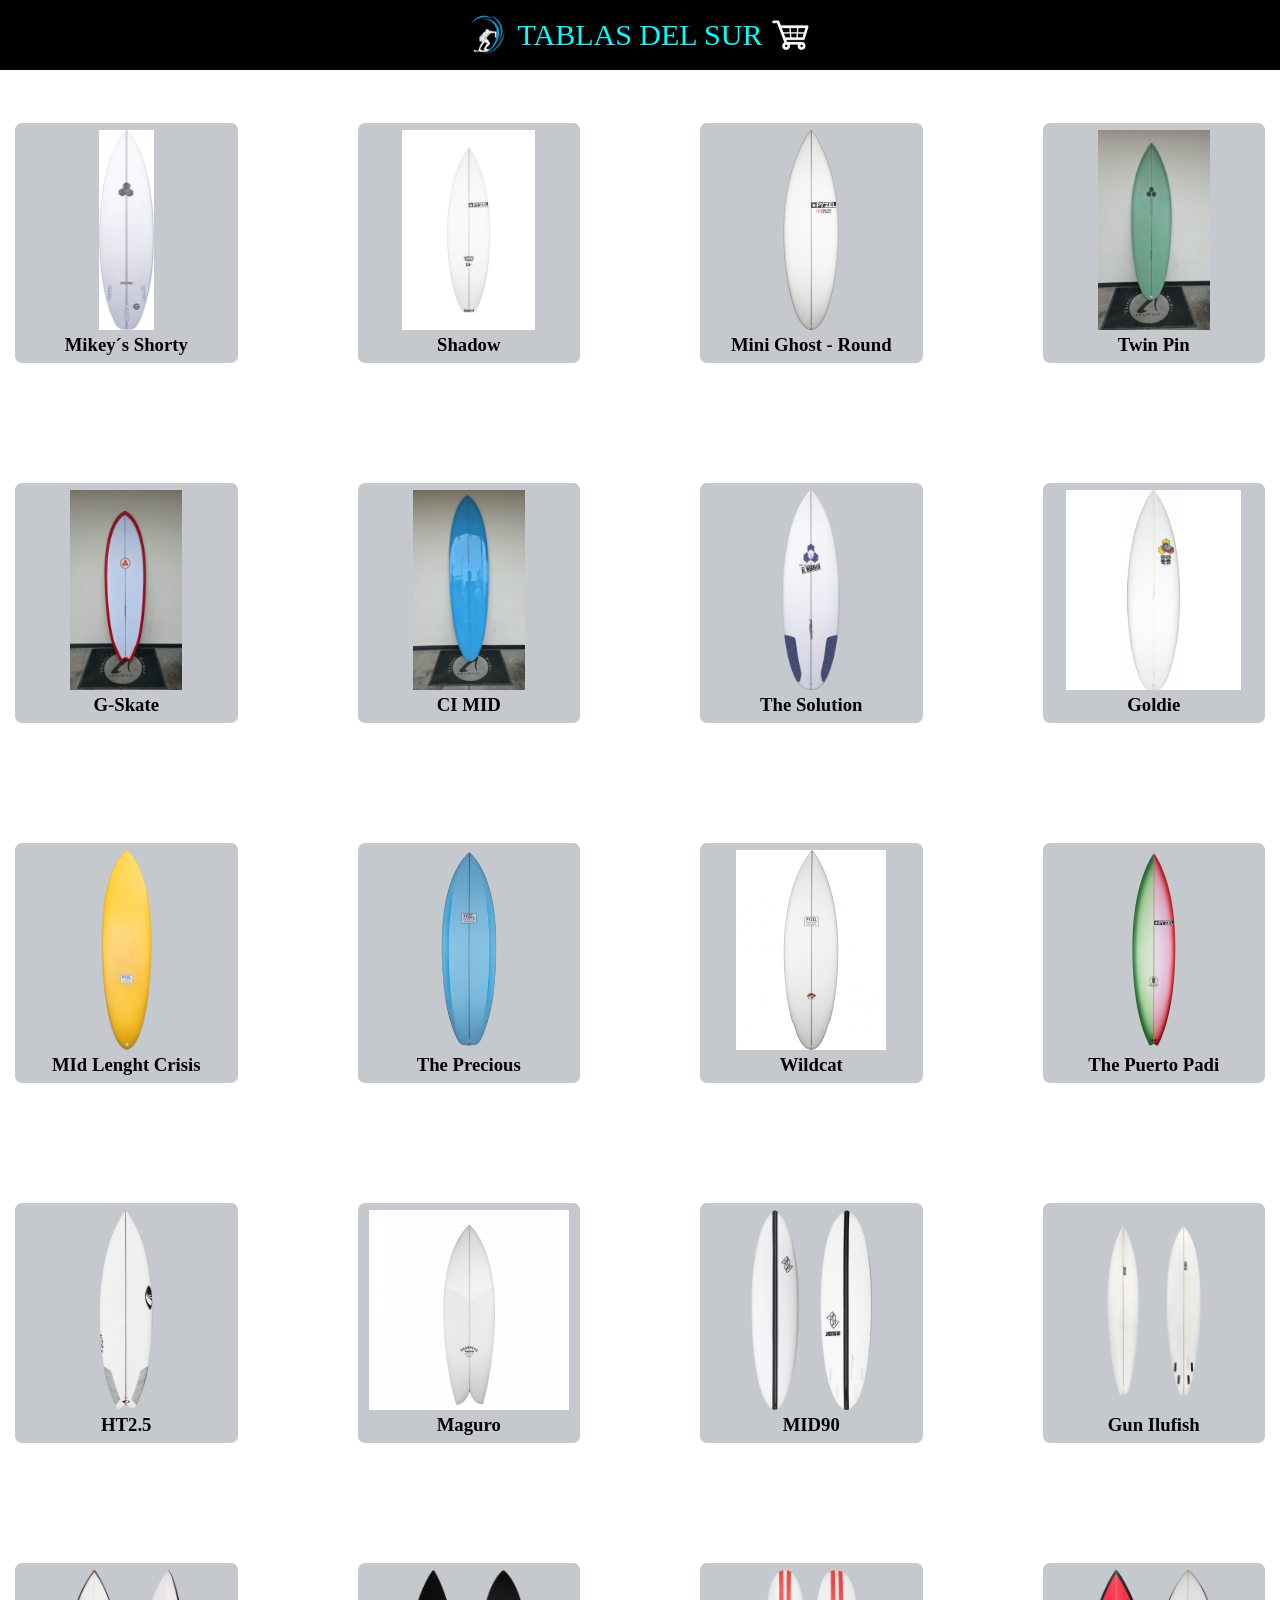
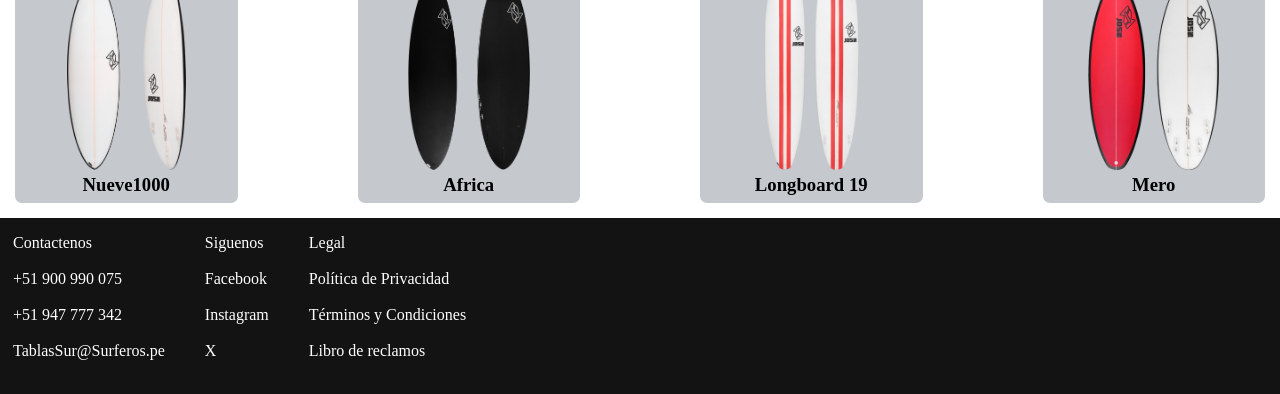
<file: index.html>
<!DOCTYPE html>
<html lang="es">
<head>
    <meta charset="UTF-8">
    <meta name="viewport" content="width=device-width, initial-scale=1.0">
    <title>Document</title>
    <link rel="stylesheet" href="estilo.css">
</head>
<body>
    <div class="arriba">
        <img src="Fotos/Logo.jpg" alt="logo" width="60px">
        <p>TABLAS DEL SUR</p>
        <img src="Fotos/carrito.jpg" alt="carrito" width="60">
    </div>

    <br><br><br><br><br><br>

    <div class="catalogo-tablas">
   
        <div class="tabla">
            <a href="tabla.html"><img src="Fotos/Tabla1.jpg"></a>
            <h3>Mikey´s Shorty</h3>
        </div>

        <div class="tabla">
            <a href="tablasdos.html"><img src="Fotos/Tabla2.jpg"></a>
            <h3>Shadow</h3>
        </div>

        <div class="tabla">
            <a href="tablatres.html"><img src="Fotos/Tabla3.jpg"></a>
            <h3>Mini Ghost - Round</h3>
        </div>
        
        <div class="tabla">
            <a href="tablacuatro.html"><img src="Fotos/Tabla4.jpg"></a>
            <h3>Twin Pin</h3>
        </div>

        
        <div class="tabla">
            <img src="Fotos/Tabla5.jpg">
            <h3>G-Skate</h3>
        </div>
        
        <div class="tabla">
            <img src="Fotos/Tabla6.jpg">
            <h3>CI MID</h3>
        </div>

        <div class="tabla">
            <img src="Fotos/Tabla7.jpg">
            <h3>The Solution</h3>
        </div>

        <div class="tabla">
            <img src="Fotos/Tabla8.jpg">
            <h3>Goldie</h3>
        </div>
        
        <div class="tabla">
            <img src="Fotos/Tabla9.jpg">
            <h3>MId Lenght Crisis</h3>
        </div>

        <div class="tabla">
            <img src="Fotos/Tabla10.jpg">
            <h3>The Precious</h3>
        </div>

        <div class="tabla">
            <img src="Fotos/Tabla11.jpg">
            <h3>Wildcat</h3>
        </div>

        <div class="tabla">
            <img src="Fotos/Tabla12.jpg">
            <h3>The Puerto Padi</h3>
        </div>
        
        <div class="tabla">
            <img src="Fotos/Tabla13.jpg">
            <h3>HT2.5</h3>
        </div>

        <div class="tabla">
            <img src="Fotos/Tabla14.jpg">
            <h3>Maguro</h3>
        </div>

        <div class="tabla">
            <img src="Fotos/Tabla15.jpg">
            <h3>MID90</h3>
        </div>

        <div class="tabla">
            <img src="Fotos/Tabla16.jpg">
            <h3>Gun Ilufish</h3>
        </div>

        <div class="tabla">
            <img src="Fotos/Tabla17.jpg">
            <h3>Nueve1000</h3>
        </div>

        <div class="tabla">
            <img src="Fotos/Tabla18.jpg">
            <h3>Africa</h3>
        </div>

        <div class="tabla">
            <img src="Fotos/Tabla19.jpg">
            <h3>Longboard 19</h3>
        </div>

        <div class="tabla">
            <img src="Fotos/Tabla20.jpg">
            <h3>Mero</h3>
        </div>
    </div>

    <div class="abajo">
        <p>
            Contactenos <br><br> +51 900 990 075 <br><br> +51 947 777 342 <br><br> TablasSur@Surferos.pe <br><br>
        </p>
        <p>
            Siguenos <br><br> Facebook <br><br> Instagram <br><br> X <br><br>
        </p>
        <p>
            Legal <br><br> Política de Privacidad <br><br> Términos y Condiciones <br><br> Libro de reclamos <br><br>
        </p>
    </div>

</body>
</html>
</file>
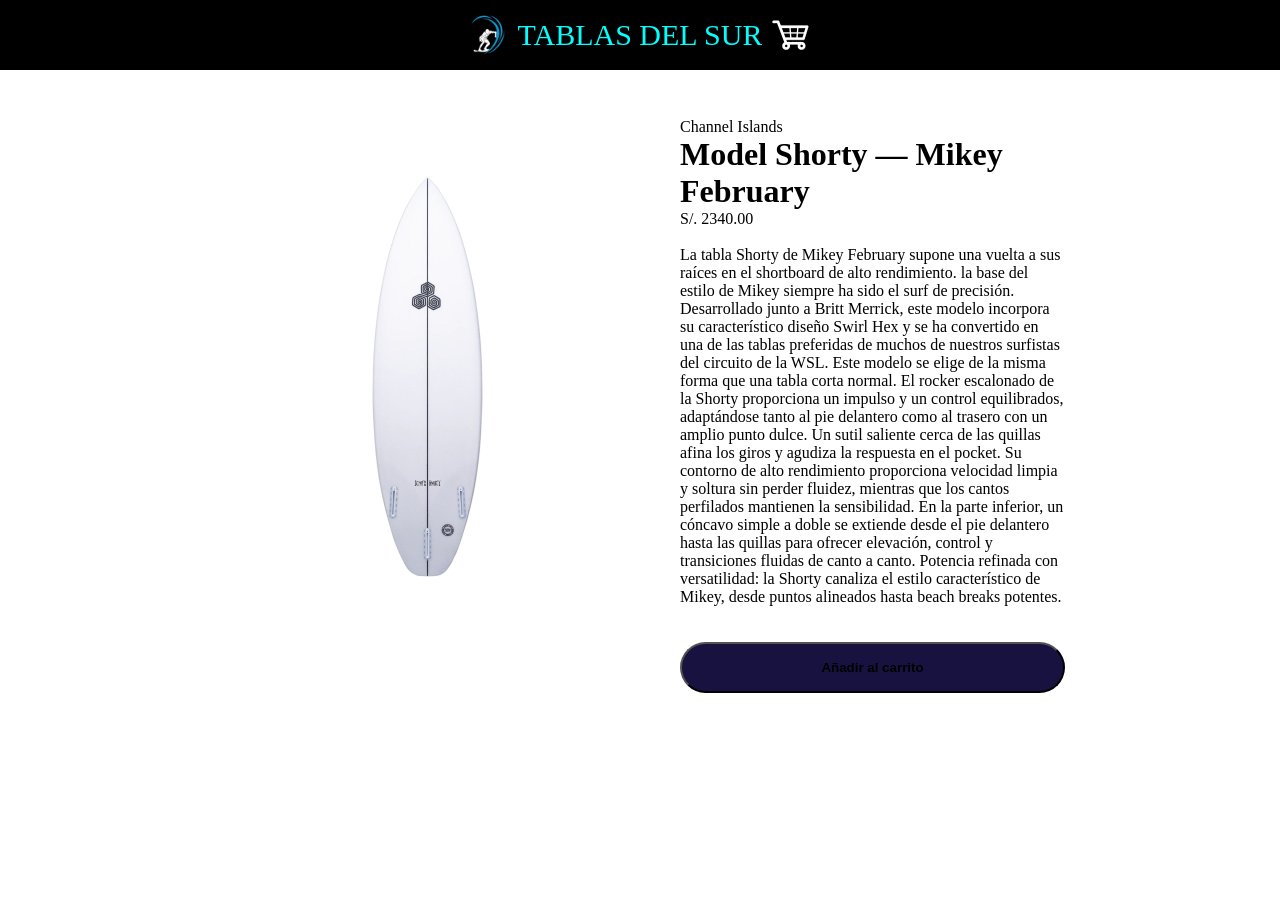
<file: tabla.html>
<!DOCTYPE html>
<html lang="en">
<head>
  <meta charset="UTF-8">
  <meta name="viewport" content="width=device-width, initial-scale=1.0">
  <title>Mikey´s Shorty</title>
  <link rel="stylesheet" href="estilo.css">
</head>
<body>
  <div class="arriba">      
    <img src="Fotos/Logo.jpg" alt="logo" width="60px">
    <p>TABLAS DEL SUR</p>
    <img src="Fotos/carrito.jpg" alt="carrito" width="60">
  </div>
  <div class="producto">
    <div class="producto-tabla">
      <div>
        <img src="Fotos/Tabla1.jpg" alt="Mikey´s Shorty">
      </div>
    </div>
    <div class="producto-info"><br><br><br>
      <span>Channel Islands</span>
      <h1>Model Shorty — Mikey February</h1>
      <p>S/. 2340.00</p><br>      <p>La tabla Shorty de Mikey February supone una vuelta a sus raíces en el shortboard de alto rendimiento. la base del estilo de Mikey siempre ha sido el surf de precisión. 
        Desarrollado junto a Britt Merrick, este modelo incorpora su característico diseño Swirl Hex y se ha convertido en una de las tablas preferidas de muchos de nuestros surfistas del circuito de la WSL. 
        Este modelo se elige de la misma forma que una tabla corta normal. El rocker escalonado de la Shorty proporciona un impulso y un control equilibrados, adaptándose tanto al pie delantero como al trasero con un amplio punto dulce. 
        Un sutil saliente cerca de las quillas afina los giros y agudiza la respuesta en el pocket. Su contorno de alto rendimiento proporciona velocidad limpia y soltura sin perder fluidez, mientras que los cantos perfilados mantienen la sensibilidad.
        En la parte inferior, un cóncavo simple a doble se extiende desde el pie delantero hasta las quillas para ofrecer elevación, control y transiciones fluidas de canto a canto.
        Potencia refinada con versatilidad: la Shorty canaliza el estilo característico de Mikey, desde puntos alineados hasta beach breaks potentes.
      </p><br><br>
      <button class="alcarrito">Añadir al carrito</button>
    </div>
  </div>

  
</body>
</html>
</file>
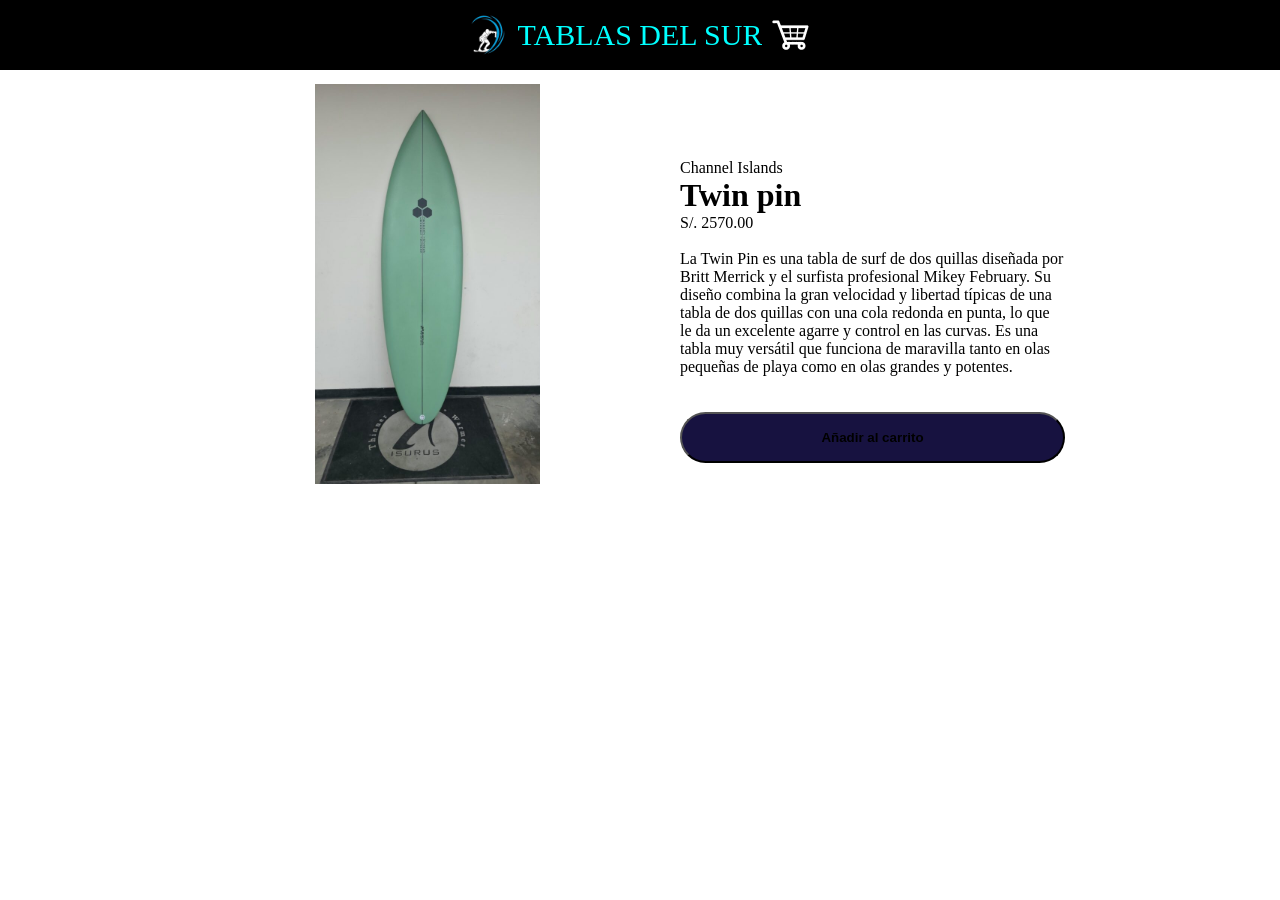
<file: tablacuatro.html>
<!DOCTYPE html>
<html lang="en">
<head>
  <meta charset="UTF-8">
  <meta name="viewport" content="width=device-width, initial-scale=1.0">
  <title>Shadow</title>
  <link rel="stylesheet" href="estilo.css">
</head>
<body>
  <div class="arriba">      
    <img src="Fotos/Logo.jpg" alt="logo" width="60px">
    <p>TABLAS DEL SUR</p>
    <img src="Fotos/carrito.jpg" alt="carrito" width="60">
  </div>
  <div class="producto">
    <div class="producto-tabla">
      <img src="Fotos/Tabla4.jpg" alt="Twin Pin">
    </div>
    <div class="producto-info"><br><br><br>
      <span>Channel Islands</span>
      <h1>Twin pin</h1>
      <p>S/. 2570.00</p><br>
      <p>La Twin Pin es una tabla de surf de dos quillas diseñada por Britt Merrick y el surfista profesional Mikey February.
         Su diseño combina la gran velocidad y libertad típicas de una tabla de dos quillas con una cola redonda en punta, lo que le da un excelente agarre y control en las curvas.
         Es una tabla muy versátil que funciona de maravilla tanto en olas pequeñas de playa como en olas grandes y potentes.
      </p><br><br>
      <button class="alcarrito">Añadir al carrito</button>
    </div>
  </div>

  
</body>
</html>
</file>
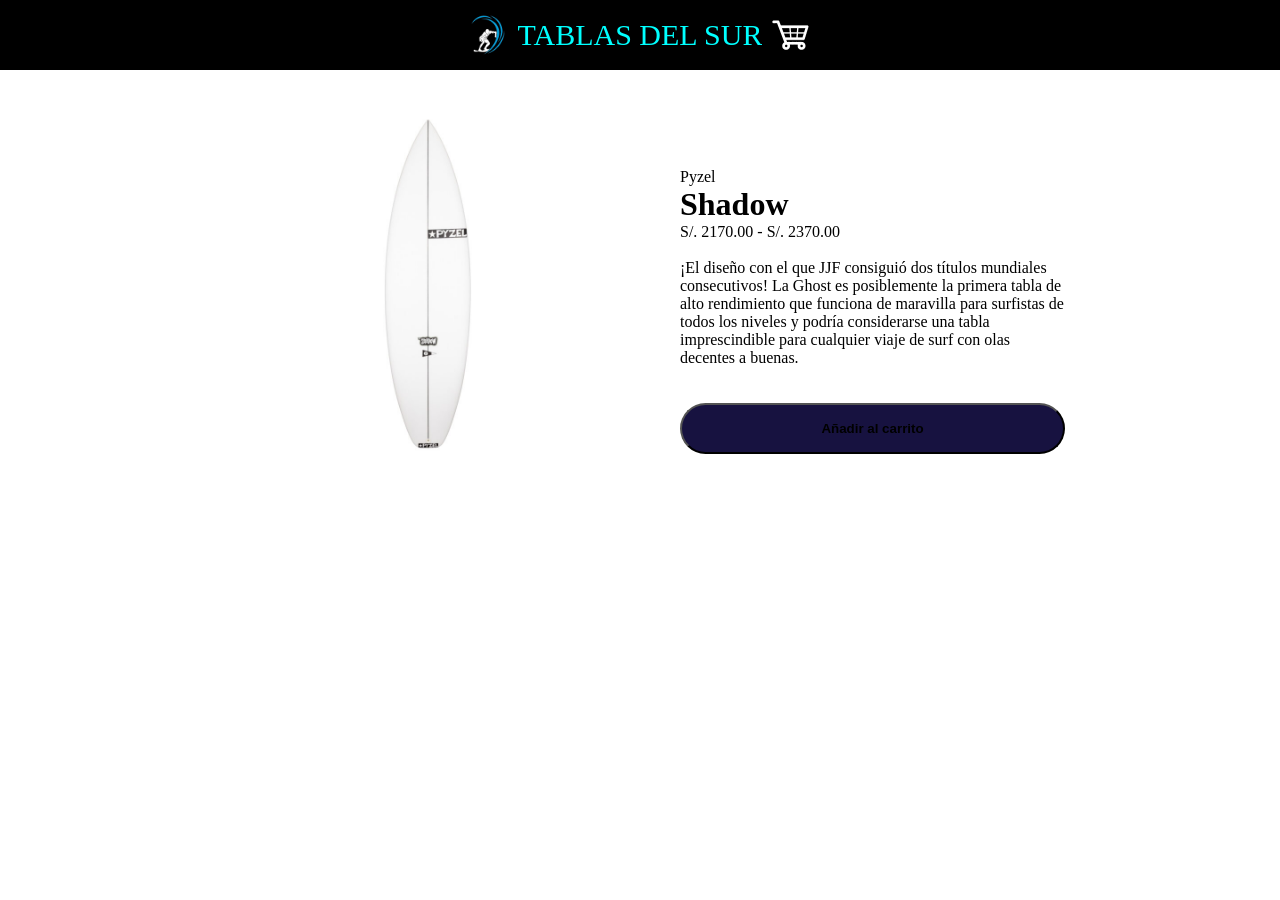
<file: tablasdos.html>
<!DOCTYPE html>
<html lang="en">
<head>
  <meta charset="UTF-8">
  <meta name="viewport" content="width=device-width, initial-scale=1.0">
  <title>Shadow</title>
  <link rel="stylesheet" href="estilo.css">
</head>
<body>
  <div class="arriba">      
    <img src="Fotos/Logo.jpg" alt="logo" width="60px">
    <p>TABLAS DEL SUR</p>
    <img src="Fotos/carrito.jpg" alt="carrito" width="60">
  </div>
  <div class="producto">
    <div class="producto-tabla">
      <img src="Fotos/Tabla2.jpg" alt="Shadow">
    </div>
    <div class="producto-info"><br><br><br>
      <span>Pyzel</span>
      <h1>Shadow</h1>
      <p>S/. 2170.00 - S/. 2370.00</p><br>
      <p>¡El diseño con el que JJF consiguió dos títulos mundiales consecutivos! 
        La Ghost es posiblemente la primera tabla de alto rendimiento que funciona de maravilla para surfistas de todos los niveles y podría considerarse una tabla imprescindible para cualquier viaje de surf con olas decentes a buenas.
      </p><br><br>
      <button class="alcarrito">Añadir al carrito</button>
    </div>
  </div>

  
</body>
</html>
</file>
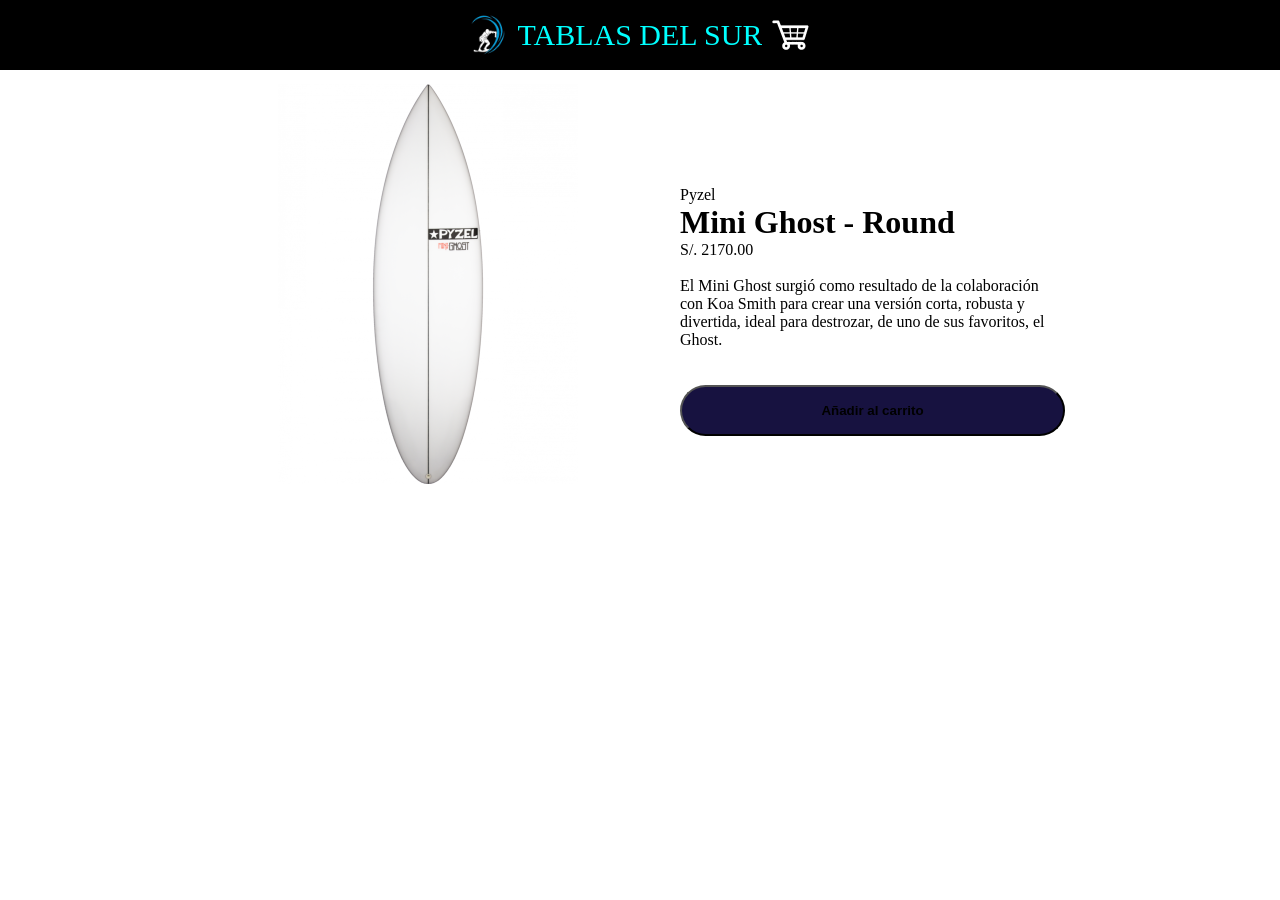
<file: tablatres.html>
<!DOCTYPE html>
<html lang="en">
<head>
  <meta charset="UTF-8">
  <meta name="viewport" content="width=device-width, initial-scale=1.0">
  <title>MIni Ghost</title>
  <link rel="stylesheet" href="estilo.css">
</head>
<body>
  <div class="arriba">      
    <img src="Fotos/Logo.jpg" alt="logo" width="60px">
    <p>TABLAS DEL SUR</p>
    <img src="Fotos/carrito.jpg" alt="carrito" width="60">
  </div>
  <div class="producto">
    <div class="producto-tabla">
      <img src="Fotos/Tabla3.jpg" alt="Mini Ghost Round">
    </div>
    <div class="producto-info"><br><br><br>
      <span>Pyzel</span>
      <h1>Mini Ghost - Round</h1>
      <p>S/. 2170.00</p><br>
      <p>El Mini Ghost surgió como resultado de la colaboración con Koa Smith para crear una versión corta, robusta y divertida, ideal para destrozar, de uno de sus favoritos, el Ghost.  
      </p><br><br>
      <button class="alcarrito">Añadir al carrito</button>
    </div>
  </div>

  
</body>
</html>
</file>
<file: estilo.css>
* {
    margin: 0;
}

.arriba {
  display: flex;
  justify-content: center;
  align-items: center;
  position: fixed;
  width: 100%;
  height: 70px;
  top: 0;
  color: aqua;
  background-color: rgb(0, 0, 0);
  z-index: 100;
}
.arriba p {
  font-size: 30px;
  font-family: 'Times New Roman', Times, serif;
}

.abajo {
  display: flex;
  justify-content: left;
  align-items: center;
  gap: 40px;
  padding:13px;
  width: 100%;
  height: 150px;
  background-color: rgb(19, 19, 19);
  color: rgb(255, 255, 255);


}
.abajo p:hover {
  color: aqua;
}

.catalogo-tablas {
    display: grid;
    grid-template-columns: repeat(4, 1fr); 
    gap: 120px;           
    max-width: 1500px;     
    padding: 15px;             
    text-align: center;       
}
.tabla {
  padding: 7px;
  background-color: rgb(197, 201, 206);
  border: 1px;
  border-radius: 7px;
}

.tabla:hover img {
  transform: scale(1.04);
}

.tabla img {
    min-height: 130px;            
    max-height: 200px;
}        

/* ================================================== */
.producto {
  display: flex;
  flex-direction: row;
  gap: 40px;
  max-width: 850px;
  margin: 40px auto;
  padding: 24px;
  background-color: #ffffff;
  border-radius: 12px;
}

.producto-tabla {
  flex: 1;
  display: flex;
  justify-content: center;
  align-items: center;
  border-radius: 8px;
  padding: 20px;
}

.producto-tabla img {
  max-width: 100%;
  height: auto;
  max-height: 400px;
}

.producto-info {
  flex: 1;
  display: flex;
  flex-direction: column;
  justify-content: center;
}




.alcarrito {
  background-color: #171240;
  font-weight: 600;
  padding: 16px;
  border-radius: 30px;

}


.alcarrito:hover {
  background-color: #43379d;
}



@media (max-width: 768px) {
  .producto {
    flex-direction: column;
    margin: 16px;
    padding: 16px;
  }
  .catalogo-tablas {
    flex-direction: column;
    margin: 16px;
    padding: 16px;
    grid-template-columns: repeat(2, 1fr);
  }

  
  .producto-info h1 {
    margin-top: 16px;
  }
}
</file>
